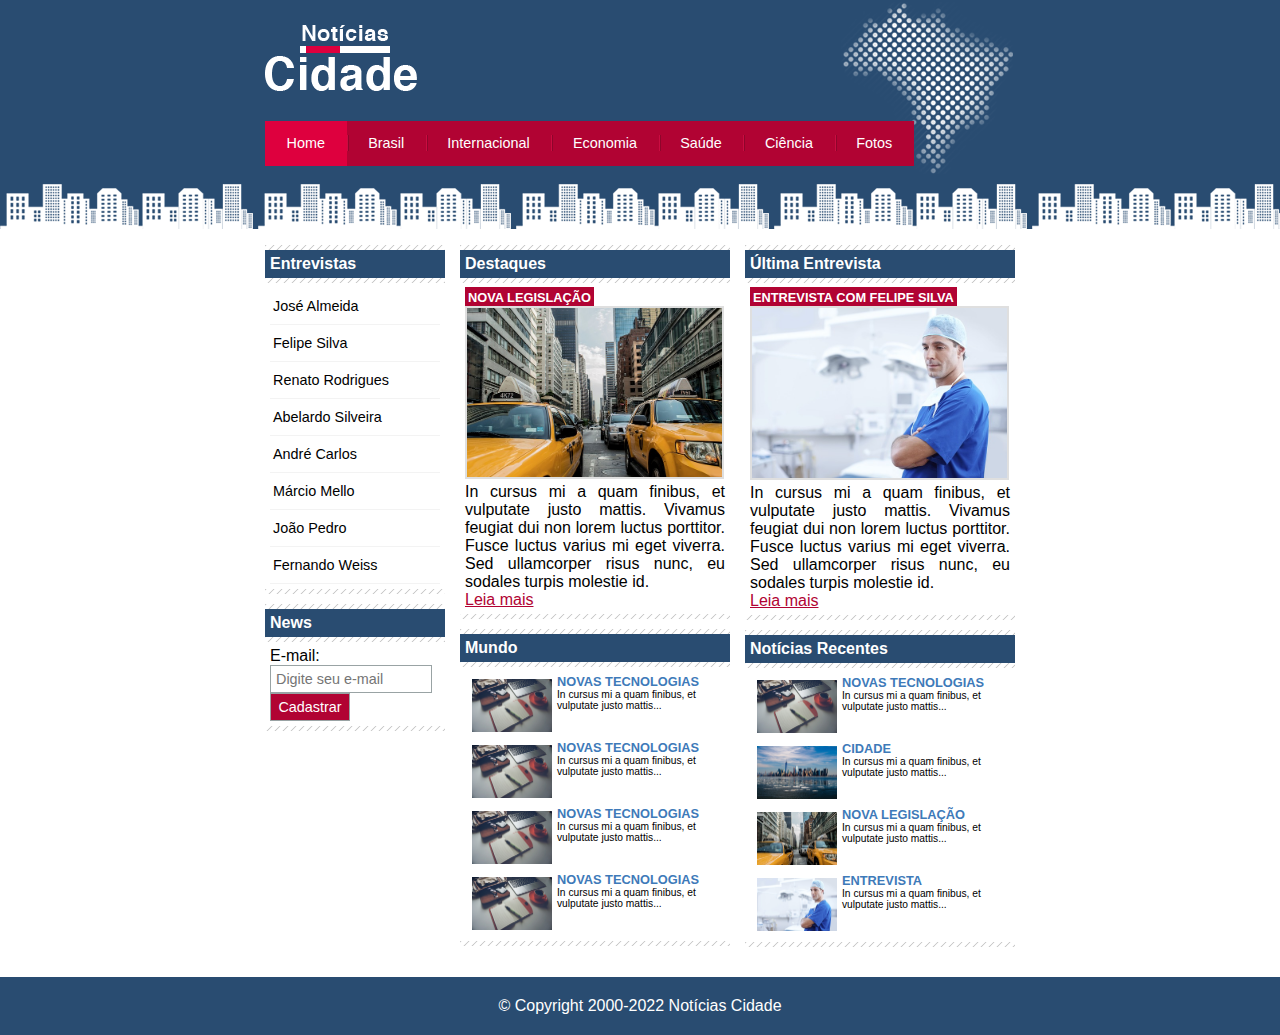
<file: index.html>
<!DOCTYPE html>
<html lang="pt-br">
<head>
    <title>Notícias Cidade - Seu site de notícias</title>
    <meta charset="UTF-8">
    <meta http-equiv="X-UA-Compatible" content="IE=edge">
    <meta name="viewport" content="width=device-width, initial-scale=1.0">
    <link rel="stylesheet" href="style.css">
</head>
<body id="tres-colunas" class="home">
    <!--Início container-->
    <div id="container">
        <!--Início topo-->
        <div id="topo">
            <h1 class="logo">Notícias Cidade</h1>
            <ul id="barranav">
                <li class="primeiro"><a href="" id="home">Home</a></li>
                <li><a href="brasil.html" id="brasil">Brasil</a></li>
                <li><a href="internacional.html" id="internacional">Internacional</a></li>
                <li><a href="economia.html" id="economia">Economia</a></li>
                <li><a href="saude.html" id="saude">Saúde</a></li>
                <li><a href="ciencia.html" id="ciencia">Ciência</a></li>
                <li><a href="fotos.html" id="fotos">Fotos</a></li>
            </ul>
        </div>
        <!--Fim topo-->
        <!--Início conteudo-->
        <div id="conteudo">
            <!--Início primario-->
            <div id="primario">
                <div class="caixa destaque">
                    <h2>Destaques</h2>
                    <div class="caixa-conteudo">
                        <h3>Nova Legislação</h3>
                        <img src="imagens/taxi.jpg" alt="taxi" width="100%" class="imagem-principal">
                        <p style="text-align: justify;">In cursus mi a quam finibus, et vulputate justo mattis. Vivamus feugiat dui non lorem luctus porttitor. Fusce luctus varius mi eget viverra. Sed ullamcorper risus nunc, eu sodales turpis molestie id.</p>
                        <a href="">Leia mais</a>
                    </div>
                </div>
                <div class="caixa">
                    <h2>Mundo</h2>
                    <div class="caixa-conteudo">
                        <ul id="lista-noticia">
                          <li>
                              <a href="">
                                  <img src="imagens/tecnologia.jpg" alt="" width="80px">
                                  <h3>Novas Tecnologias</h3>
                                  <p>In cursus mi a quam finibus, et vulputate justo mattis...</p>
                              </a>
                          </li>
                          <li>
                              <a href="">
                                  <img src="imagens/tecnologia.jpg" alt="" width="80px">
                                  <h3>Novas Tecnologias</h3>
                                  <p>In cursus mi a quam finibus, et vulputate justo mattis...</p>
                              </a>
                          </li>
                          <li>
                              <a href="">
                                  <img src="imagens/tecnologia.jpg" alt="" width="80px">
                                  <h3>Novas Tecnologias</h3>
                                  <p>In cursus mi a quam finibus, et vulputate justo mattis...</p>
                              </a>
                          </li>
                          <li>
                              <a href="">
                                  <img src="imagens/tecnologia.jpg" alt="" width="80px">
                                  <h3>Novas Tecnologias</h3>
                                  <p>In cursus mi a quam finibus, et vulputate justo mattis...</p>
                              </a>
                          </li>
                        </ul>
                    </div>
                </div>
            </div>
            <!--Fim primario-->
            <!--Início secundario-->
            <div id="secundario">
                <div class="caixa entrevista">
                    <h2>Última Entrevista</h2>
                    <div class="caixa-conteudo">
                        <h3>Entrevista com Felipe Silva</h3>
                        <img src="imagens/doutor.jpg" alt="taxi" width="100%" class="imagem-principal">
                        <p style="text-align: justify;">In cursus mi a quam finibus, et vulputate justo mattis. Vivamus feugiat dui non lorem luctus porttitor. Fusce luctus varius mi eget viverra. Sed ullamcorper risus nunc, eu sodales turpis molestie id.</p>
                        <a href="">Leia mais</a>
                    </div>
                </div>
                <div class="caixa">
                    <h2>Notícias Recentes</h2>
                    <div class="caixa-conteudo">
                        <ul id="lista-noticia">
                          <li>
                              <a href="">
                                  <img src="imagens/tecnologia.jpg" alt="" width="80px">
                                  <h3>Novas Tecnologias</h3>
                                  <p>In cursus mi a quam finibus, et vulputate justo mattis...</p>
                              </a>
                          </li>
                          <li>
                              <a href="">
                                  <img src="imagens/cidade.jpg" alt="" width="80px">
                                  <h3>Cidade</h3>
                                  <p>In cursus mi a quam finibus, et vulputate justo mattis...</p>
                              </a>
                          </li>
                          <li>
                              <a href="">
                                  <img src="imagens/taxi.jpg" alt="" width="80px">
                                  <h3>Nova Legislação</h3>
                                  <p>In cursus mi a quam finibus, et vulputate justo mattis...</p>
                              </a>
                          </li>
                          <li>
                              <a href="">
                                  <img src="imagens/doutor.jpg" alt="" width="80px">
                                  <h3>Entrevista</h3>
                                  <p>In cursus mi a quam finibus, et vulputate justo mattis...</p>
                              </a>
                          </li>
                        </ul>
                    </div>
                </div>
            </div>
            <!--Fim secundario-->
            <!--Início lateral-->
            <div id="lateral">
                <div class="caixa">
                    <h2>Entrevistas</h2>
                    <div class="caixa-conteudo">
                        <ul>
                            <li><a href="">José Almeida</a></li>
                            <li><a href="">Felipe Silva</a></li>
                            <li><a href="">Renato Rodrigues</a></li>
                            <li><a href="">Abelardo Silveira</a></li>
                            <li><a href="">André Carlos</a></li>
                            <li><a href="">Márcio Mello</a></li>
                            <li><a href="">João Pedro</a></li>
                            <li><a href="">Fernando Weiss</a></li>
                            
                        </ul>
                    </div>
                </div>
                <div class="caixa">
                    <h2>News</h2>
                    <div class="caixa-conteudo">
                        <form action="">
                            <div>
                                <label for="email">E-mail:</label>
                                <input type="text" name="email" placeholder="Digite seu e-mail">
                            </div>
                            <div>
                                <input type="submit" value="Cadastrar" class="submit">
                            </div>
                        </form>
                    </div>
                </div>
            </div>
            <!--Fim Lateral-->
        </div>
        <!--Fim conteudo-->
    </div>
    <!--Fim container-->
    <footer>
        &copy; Copyright 2000-2022 Notícias Cidade
    </footer>
</body>
</html>
</file>
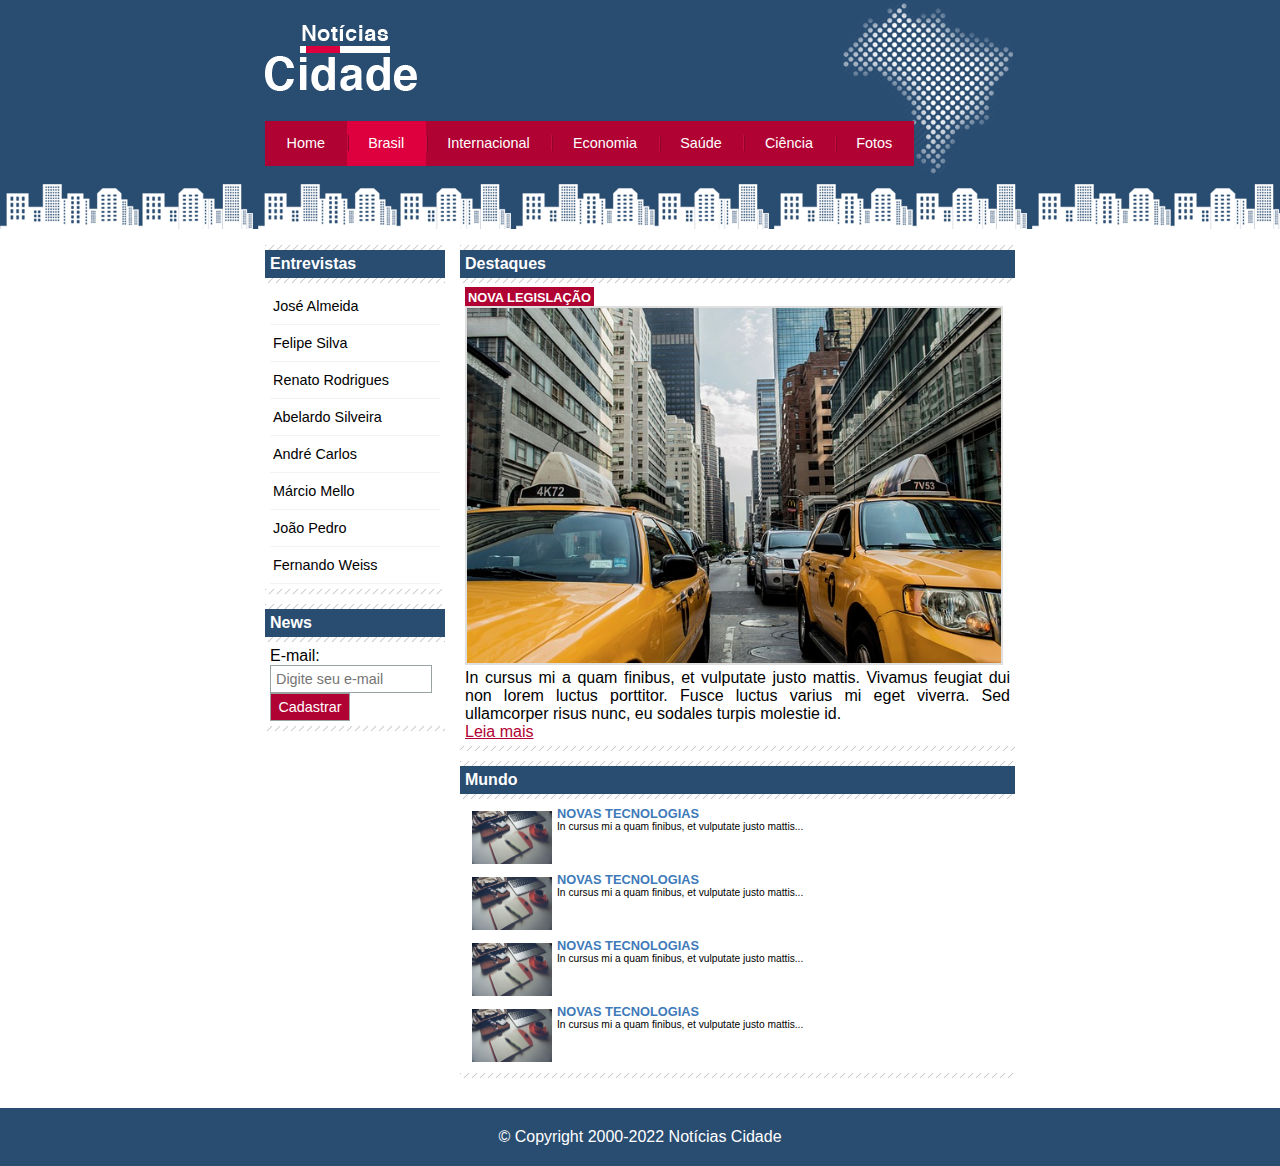
<file: brasil.html>
<!DOCTYPE html>
<html lang="pt-br">
<head>
    <title>Notícias Cidade - Brasil</title>
    <meta charset="UTF-8">
    <meta http-equiv="X-UA-Compatible" content="IE=edge">
    <meta name="viewport" content="width=device-width, initial-scale=1.0">
    <link rel="stylesheet" href="style.css">
</head>
<body id="duas-colunas" class="brasil">
    <!--Início container-->
    <div id="container">
        <!--Início topo-->
        <div id="topo">
            <h1 class="logo">Notícias Cidade</h1>
            <ul id="barranav">
                <li class="primeiro"><a href="index.html" id="home">Home</a></li>
                <li><a href="" id="brasil">Brasil</a></li>
                <li><a href="internacional.html" id="internacional">Internacional</a></li>
                <li><a href="economia.html" id="economia">Economia</a></li>
                <li><a href="saude.html" id="saude">Saúde</a></li>
                <li><a href="ciencia.html" id="ciencia">Ciência</a></li>
                <li><a href="fotos.html" id="fotos">Fotos</a></li>
            </ul>
        </div>
        <!--Fim topo-->
        <!--Início conteudo-->
        <div id="conteudo">
            <!--Início primario-->
            <div id="primario">
                <div class="caixa destaque">
                    <h2>Destaques</h2>
                    <div class="caixa-conteudo">
                        <h3>Nova Legislação</h3>
                        <img src="imagens/taxi.jpg" alt="taxi" width="100%" class="imagem-principal">
                        <p style="text-align: justify;">In cursus mi a quam finibus, et vulputate justo mattis. Vivamus feugiat dui non lorem luctus porttitor. Fusce luctus varius mi eget viverra. Sed ullamcorper risus nunc, eu sodales turpis molestie id.</p>
                        <a href="">Leia mais</a>
                    </div>
                </div>
                <div class="caixa">
                    <h2>Mundo</h2>
                    <div class="caixa-conteudo">
                        <ul id="lista-noticia">
                          <li>
                              <a href="">
                                  <img src="imagens/tecnologia.jpg" alt="" width="80px">
                                  <h3>Novas Tecnologias</h3>
                                  <p>In cursus mi a quam finibus, et vulputate justo mattis...</p>
                              </a>
                          </li>
                          <li>
                              <a href="">
                                  <img src="imagens/tecnologia.jpg" alt="" width="80px">
                                  <h3>Novas Tecnologias</h3>
                                  <p>In cursus mi a quam finibus, et vulputate justo mattis...</p>
                              </a>
                          </li>
                          <li>
                              <a href="">
                                  <img src="imagens/tecnologia.jpg" alt="" width="80px">
                                  <h3>Novas Tecnologias</h3>
                                  <p>In cursus mi a quam finibus, et vulputate justo mattis...</p>
                              </a>
                          </li>
                          <li>
                              <a href="">
                                  <img src="imagens/tecnologia.jpg" alt="" width="80px">
                                  <h3>Novas Tecnologias</h3>
                                  <p>In cursus mi a quam finibus, et vulputate justo mattis...</p>
                              </a>
                          </li>
                        </ul>
                    </div>
                </div>
            </div>
            <!--Fim primario-->
            <!--Início lateral-->
            <div id="lateral">
                <div class="caixa">
                    <h2>Entrevistas</h2>
                    <div class="caixa-conteudo">
                        <ul>
                            <li><a href="">José Almeida</a></li>
                            <li><a href="">Felipe Silva</a></li>
                            <li><a href="">Renato Rodrigues</a></li>
                            <li><a href="">Abelardo Silveira</a></li>
                            <li><a href="">André Carlos</a></li>
                            <li><a href="">Márcio Mello</a></li>
                            <li><a href="">João Pedro</a></li>
                            <li><a href="">Fernando Weiss</a></li>
                            
                        </ul>
                    </div>
                </div>
                <div class="caixa">
                    <h2>News</h2>
                    <div class="caixa-conteudo">
                        <form action="">
                            <div>
                                <label for="email">E-mail:</label>
                                <input type="text" name="email" placeholder="Digite seu e-mail">
                            </div>
                            <div>
                                <input type="submit" value="Cadastrar" class="submit">
                            </div>
                        </form>
                    </div>
                </div>
            </div>
            <!--Fim Lateral-->
        </div>
        <!--Fim conteudo-->
    </div>
    <!--Fim container-->
    <footer>
        &copy; Copyright 2000-2022 Notícias Cidade
    </footer>
</body>
</html>
</file>
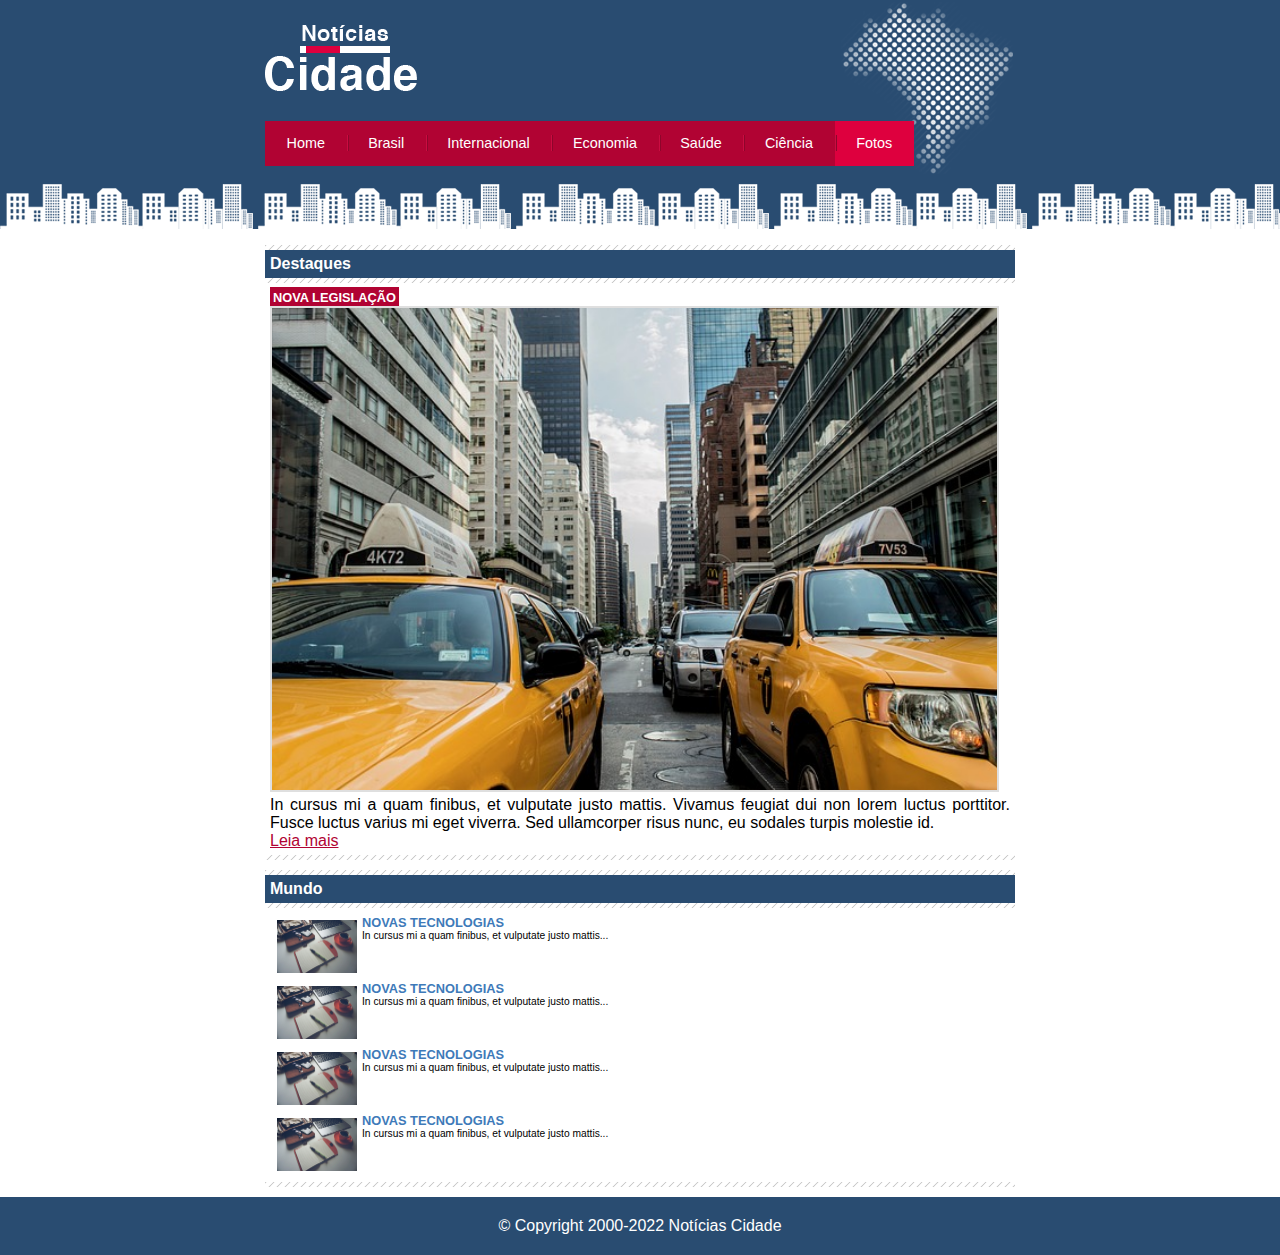
<file: fotos.html>
<!DOCTYPE html>
<html lang="pt-br">
<head>
    <title>Notícias Cidade - Fotos</title>
    <meta charset="UTF-8">
    <meta http-equiv="X-UA-Compatible" content="IE=edge">
    <meta name="viewport" content="width=device-width, initial-scale=1.0">
    <link rel="stylesheet" href="style.css">
</head>
<body id="uma-colunas" class="fotos">
    <!--Início container-->
    <div id="container">
        <!--Início topo-->
        <div id="topo">
            <h1 class="logo">Notícias Cidade</h1>
            <ul id="barranav">
                <li class="primeiro"><a href="index.html" id="home">Home</a></li>
                <li><a href="brasil.html" id="brasil">Brasil</a></li>
                <li><a href="internacional.html" id="internacional">Internacional</a></li>
                <li><a href="economia.html" id="economia">Economia</a></li>
                <li><a href="saude.html" id="saude">Saúde</a></li>
                <li><a href="ciencia.html" id="ciencia">Ciência</a></li>
                <li><a href="" id="fotos">Fotos</a></li>
            </ul>
        </div>
        <!--Fim topo-->
        <!--Início conteudo-->
        <div id="conteudo">
            <!--Início primario-->
            <div id="primario">
                <div class="caixa destaque">
                    <h2>Destaques</h2>
                    <div class="caixa-conteudo">
                        <h3>Nova Legislação</h3>
                        <img src="imagens/taxi.jpg" alt="taxi" width="100%" class="imagem-principal">
                        <p style="text-align: justify;">In cursus mi a quam finibus, et vulputate justo mattis. Vivamus feugiat dui non lorem luctus porttitor. Fusce luctus varius mi eget viverra. Sed ullamcorper risus nunc, eu sodales turpis molestie id.</p>
                        <a href="">Leia mais</a>
                    </div>
                </div>
                <div class="caixa">
                    <h2>Mundo</h2>
                    <div class="caixa-conteudo">
                        <ul id="lista-noticia">
                          <li>
                              <a href="">
                                  <img src="imagens/tecnologia.jpg" alt="" width="80px">
                                  <h3>Novas Tecnologias</h3>
                                  <p>In cursus mi a quam finibus, et vulputate justo mattis...</p>
                              </a>
                          </li>
                          <li>
                              <a href="">
                                  <img src="imagens/tecnologia.jpg" alt="" width="80px">
                                  <h3>Novas Tecnologias</h3>
                                  <p>In cursus mi a quam finibus, et vulputate justo mattis...</p>
                              </a>
                          </li>
                          <li>
                              <a href="">
                                  <img src="imagens/tecnologia.jpg" alt="" width="80px">
                                  <h3>Novas Tecnologias</h3>
                                  <p>In cursus mi a quam finibus, et vulputate justo mattis...</p>
                              </a>
                          </li>
                          <li>
                              <a href="">
                                  <img src="imagens/tecnologia.jpg" alt="" width="80px">
                                  <h3>Novas Tecnologias</h3>
                                  <p>In cursus mi a quam finibus, et vulputate justo mattis...</p>
                              </a>
                          </li>
                        </ul>
                    </div>
                </div>
            </div>
            <!--Fim primario-->
        </div>
        <!--Fim conteudo-->
    </div>
    <!--Fim container-->
    <footer>
        &copy; Copyright 2000-2022 Notícias Cidade
    </footer>
</body>
</html>
</file>
<file: style.css>
*{
    margin: 0;
    padding: 0;
}
body{
    font-family: 'Trebuchet MS', 'Lucida Sans Unicode', 'Lucida Grande', 'Lucida Sans', Arial, sans-serif;
    background: #fff url(imagens/fundo.png) repeat-x;
}
#container{
    width: 750px;
    margin: 0 auto;
}
#topo{
    height: 150px;
    background: url(imagens/detalhe-topo.png) no-repeat right top;
    padding-top: 25px;
}
.logo{
    width: 152px;
    height: 66px;
    background: url(imagens/logo.png);
    text-indent: -3000px;
}
/*Barra de Navegação*/
ul{
    margin: 0;
    padding: 0;
    list-style-type: none;
}
#topo ul{
    background: #b10333;
    margin-top: 30px;
    float: left;
}
#topo ul li{
    float: left;
}
#topo ul a{
    font-size: 0.9em;
    display: block;
    padding: 0.5em 1.5em;
    line-height: 2.1em;
    text-decoration: none;
    color: white;
    background: url(imagens/divisor.png) no-repeat left center;
}
#topo ul .primeiro a{
    background: none;
}
#topo ul a:hover{
    color: #69001d;
}
body.home #barranav a#home, body.brasil #barranav a#brasil, body.internacional #barranav a#internacional, body.economia #barranav a#economia, body.saude #barranav a#saude, body.ciencia #barranav a#ciencia, body.fotos #barranav a#fotos{
    color: white;
    background-color: #de003e;
    cursor: text;
}
/*Layout das 3 colunas*/
#conteudo{
    margin-top: 60px;
    background: #f5f5f5;
}
#tres-colunas #primario{
    width: 270px;
    margin: 0 0 20px 195px;
    float: left;
}
#duas-colunas #primario{
    width: 555px;
    margin: 0 0 20px 195px;
    float: left;
}
#uma-colunas #primario{
    width: 750px;
    float: left;
}
#secundario{
    width: 270px;
    margin: 0 0 20px 15px;
    float: left;
}
#lateral{
    width: 180px;
    margin: 0 0 20px -750px;
    float: left;
}
/*Caixa*/
.caixa{
    background: #f3f3f3 url(imagens/fundo-caixa.png);
    margin: 10px 0;
    padding: 5px 0 5px 0;
}
h2{
    font-size: 1em;
    background: #294c71;
    color: white;
    padding: 5px;
}
.caixa-conteudo{
    background: white;
    padding: 5px;
    margin-top: 5px;
}
.caixa-conteudo a{
    color: #b10333;
}
/*Menu Lateral*/
#lateral ul a{
    font-size: 0.9em;
    padding: 3px;
    display: block;
    line-height: 30px;
    color: #000;
    text-decoration: none;
    border-bottom: 1px solid #f3f3f3;

}
#lateral ul a:hover{
    color: #a1a1a1;
    background: #f9f9f9 url(imagens/marcador.png) no-repeat left center;
    padding-left: 20px;
}
/*formulário*/
label{
    display: block;
    cursor: pointer;
}
input{
    font-size: 0.9em;
    background: #fff;
    padding: 5px;
    width: 150px;
    border: 1px solid #99A3A4;
}
input.submit{
    width: 80px;
    color: white;
    background-color: #b10333;
}
/*Imagem*/
img.imagem-principal{
    width: 98%;
    border: 2px solid #dfdfdf;
}
/*Cabeçalhos*/
.destaque h3{
    text-transform: uppercase;
    display: inline;
    font-size: 0.8em;
    padding: 3px;
    background-color: #b10333;
    color: white;
}
.entrevista h3{
    text-transform: uppercase;
    display: inline;
    font-size: 0.8em;
    padding: 3px;
    background-color: #b10333;
    color: white;
}
/*Lista de Notícias*/
#lista-noticia li{
    padding: 2px;
    height: 62px;
}
#lista-noticia li a img{
    float: left;
    margin: 5px;
}
#lista-noticia li a{
    text-decoration: none;
    font-size: 0.8em;
    color: #000;
}
#lista-noticia li a h3{
    text-decoration: none;
    font-size: 1em;
    padding: 0;
    text-transform: uppercase;
    color: #3e7ab9;
}#lista-noticia li a p{
    text-decoration: none;
    font-size: 0.8em;
}
#lista-noticia li:hover{
    background-color: #eee;
    cursor: pointer;
}
/*Rodapé*/
footer{
    clear: both;
    text-align: center;
    margin: 0 auto;
    color: white;
    background-color: #294c71;
    padding: 20px;
}
</file>
